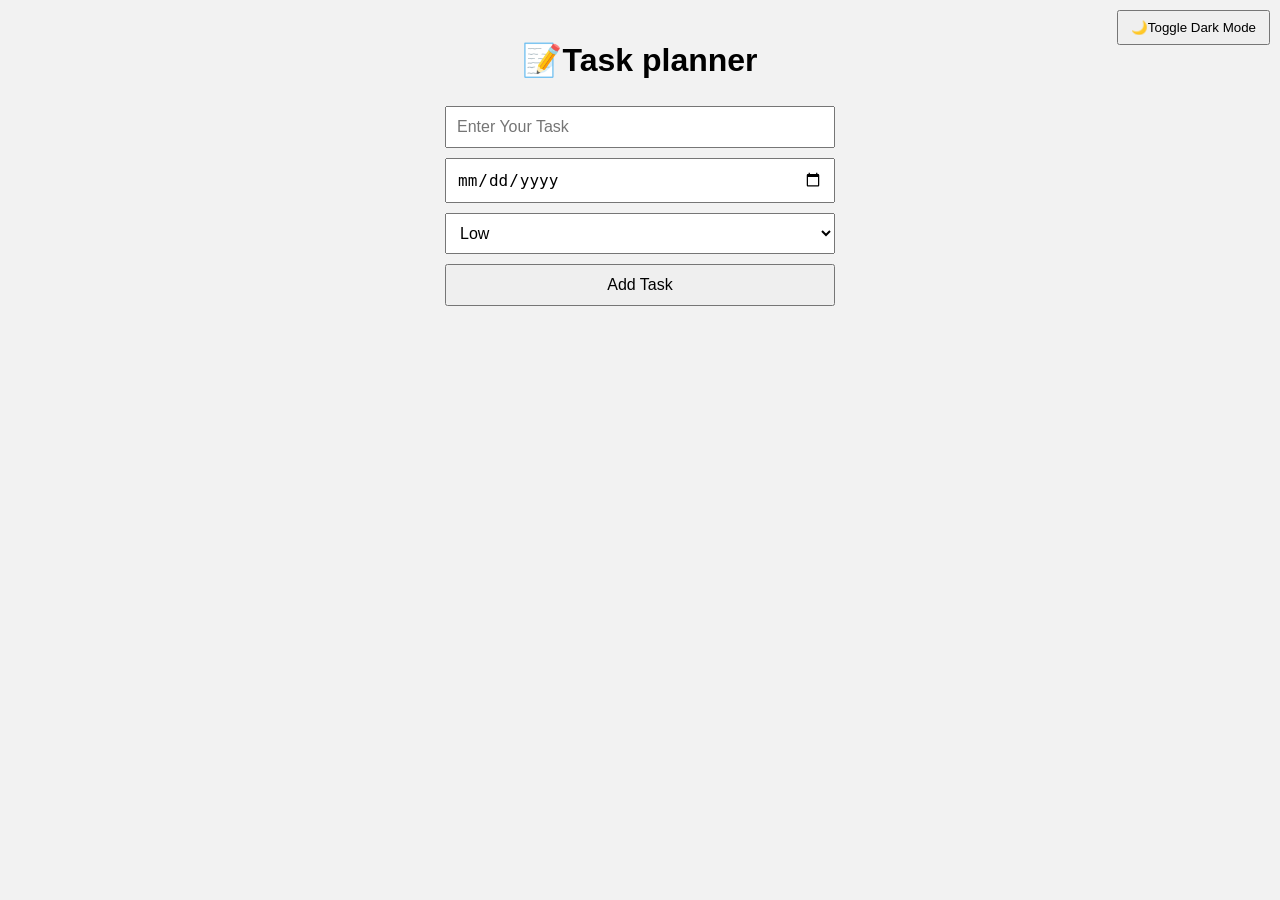
<file: index.html>
<!DOCTYPE html>
<html>
    <head>
        <meta charset="UTF-8">
        <title>TO-DO-LIST Task Planner</title>
        <link rel="stylesheet" href="todolist.css">
<link rel="icon" href="https://cdn-icons-png.flaticon.com/512/2921/2921222.png" type="image/png">


    </head>
    <body>
        <button id="darkmode">🌙Toggle Dark Mode</button>
        <h1>📝Task planner</h1>
        <div class="inputs">
            <input type="text" id="task" placeholder="Enter Your Task">
            <input type="date" id="date">
            <select id="priority">
                <option value="low">Low </option>
                <option value="medium">Medium</option>
                <option value="high">High</option>
            </select>
            <button id="addbtn">Add Task</button>
            <p id="msg" style="color:red;"></p>
            </div>
            <div id="result"></div>
            <script src="todo-list.js"></script>

    </body>
</html>
</file>
<file: todolist.css>
body{
    font-family: Arial,sans-serif;
    background-color: #f2f2f2;
    margin: 0;
    padding: 20px;
    transition: background-color 0.3s ,color 0.3s;
}
.dark{
    background-color: #1e1e2f;
    color: white;
}
h1{
    text-align: center;
}
.inputs{
    display: flex;
    flex-direction: column;
    max-width: 400px;
    margin: 0 auto 20px;
}
.inputs input,.inputs select,.inputs button{
    padding: 10px;
    margin: 5px;
    font-size: 16px;

}
#result .task{
    display: flex;
    justify-content: space-between;
    align-items: center;
    padding: 10px;
    border-bottom: 1px solid #ccc;
}
.completed{
    text-decoration: line-through;
    opacity: 0.6;
}
.overdue{
    color:red;
}
.upcomming{
    color: green;
}

.soon{
    color: orange;
}

#darkmode{
    position: absolute;
    top: 10px;
    right: 10px;
    padding: 8px 12px;
    cursor: pointer;
}
</file>
